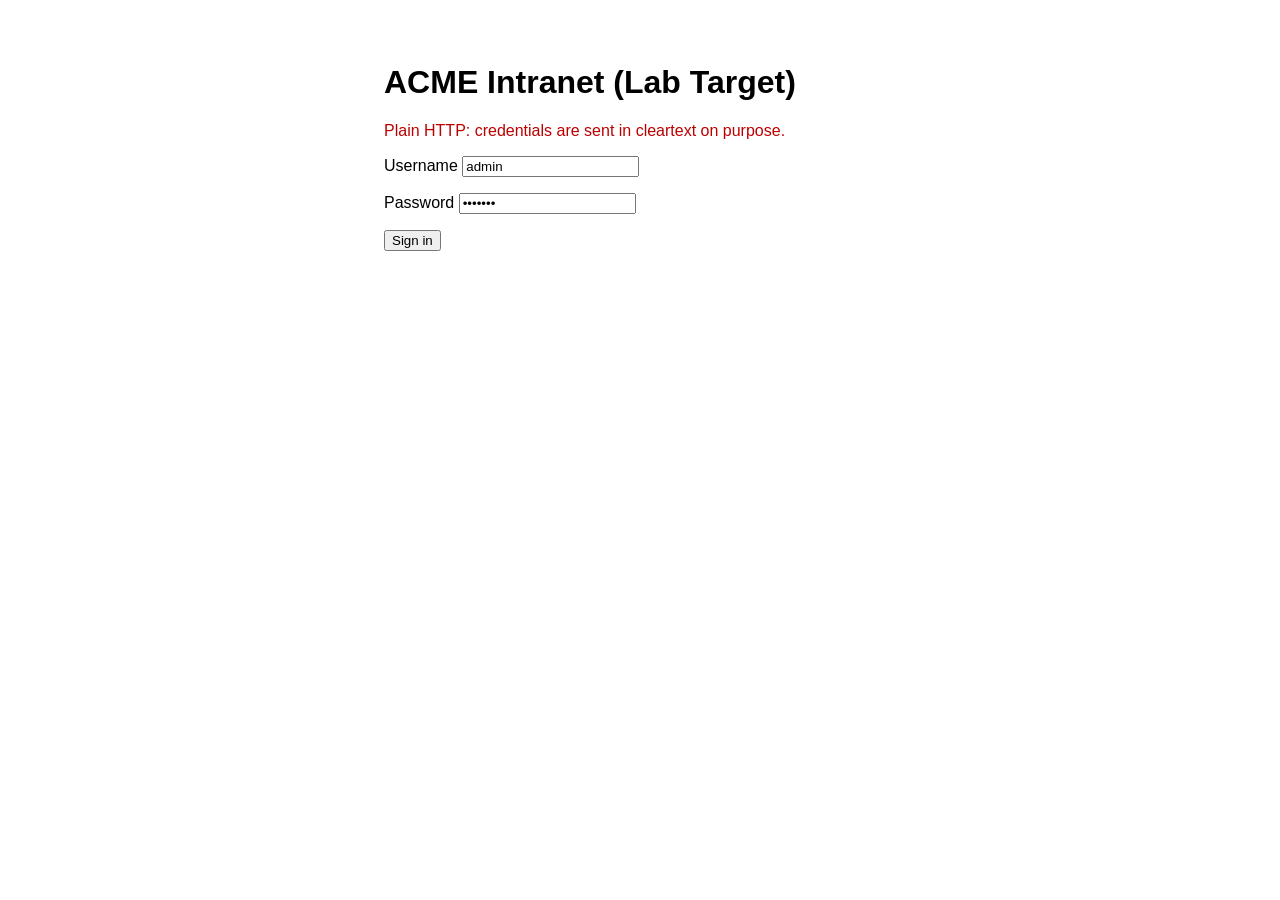
<file: lab/web-target/index.html>
<!doctype html>
<html lang="en">
<head><meta charset="utf-8"><title>Lab Login (INSECURE DEMO)</title></head>
<body style="font-family:sans-serif;max-width:32rem;margin:4rem auto">
  <h1>ACME Intranet (Lab Target)</h1>
  <p style="color:#b00">Plain HTTP: credentials are sent in cleartext on purpose.</p>
  <form action="/login" method="POST">
    <p><label>Username <input name="username" value="admin"></label></p>
    <p><label>Password <input name="password" type="password" value="hunter2"></label></p>
    <p><button type="submit">Sign in</button></p>
  </form>
</body>
</html>
</file>
